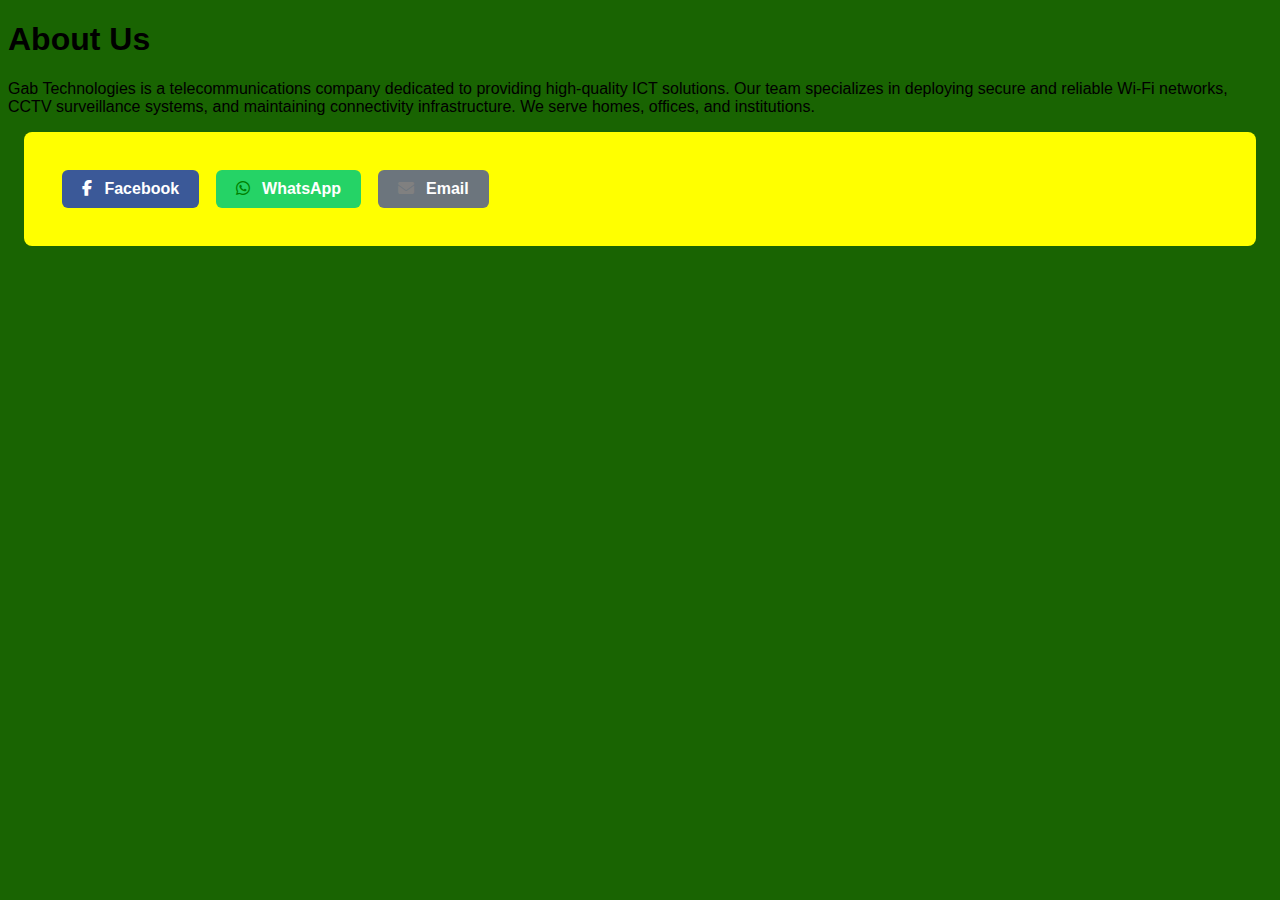
<file: about.html>
<!DOCTYPE html>
<html lang="en">
<head>
   <link rel="stylesheet" href="https://cdnjs.cloudflare.com/ajax/libs/font-awesome/6.5.0/css/all.min.css">
  <meta charset="UTF-8">
  <title>About - Gab Technologies</title>
  <link rel="stylesheet" href="style.css" />
</head>
<body>
  
  <h1>About Us</h1>
  <p>Gab Technologies is a telecommunications company dedicated to providing high-quality ICT solutions. Our team specializes in deploying secure and reliable Wi-Fi networks, CCTV surveillance systems, and maintaining connectivity infrastructure. We serve homes, offices, and institutions.<br>
  </p>
  <section><a href="https://www.facebook.com/gabtechnologies" class="social-btn facebook" target="_blank">
  <i class="fab fa-facebook-f"></i> Facebook</a>
<a href="https://whatsapp.com/channel/0029VbB5i0Q1SWsvcCAiLK2v" class="social-btn whatsapp" target="_blank">
  <i class="fab fa-whatsapp"></i> WhatsApp</a>
<a href="mailto:gabtechnologies@gmail.com" class="social-btn email">
  <i class="fas fa-envelope"></i> Email</a>
</section>
</body>
</html>
</file>
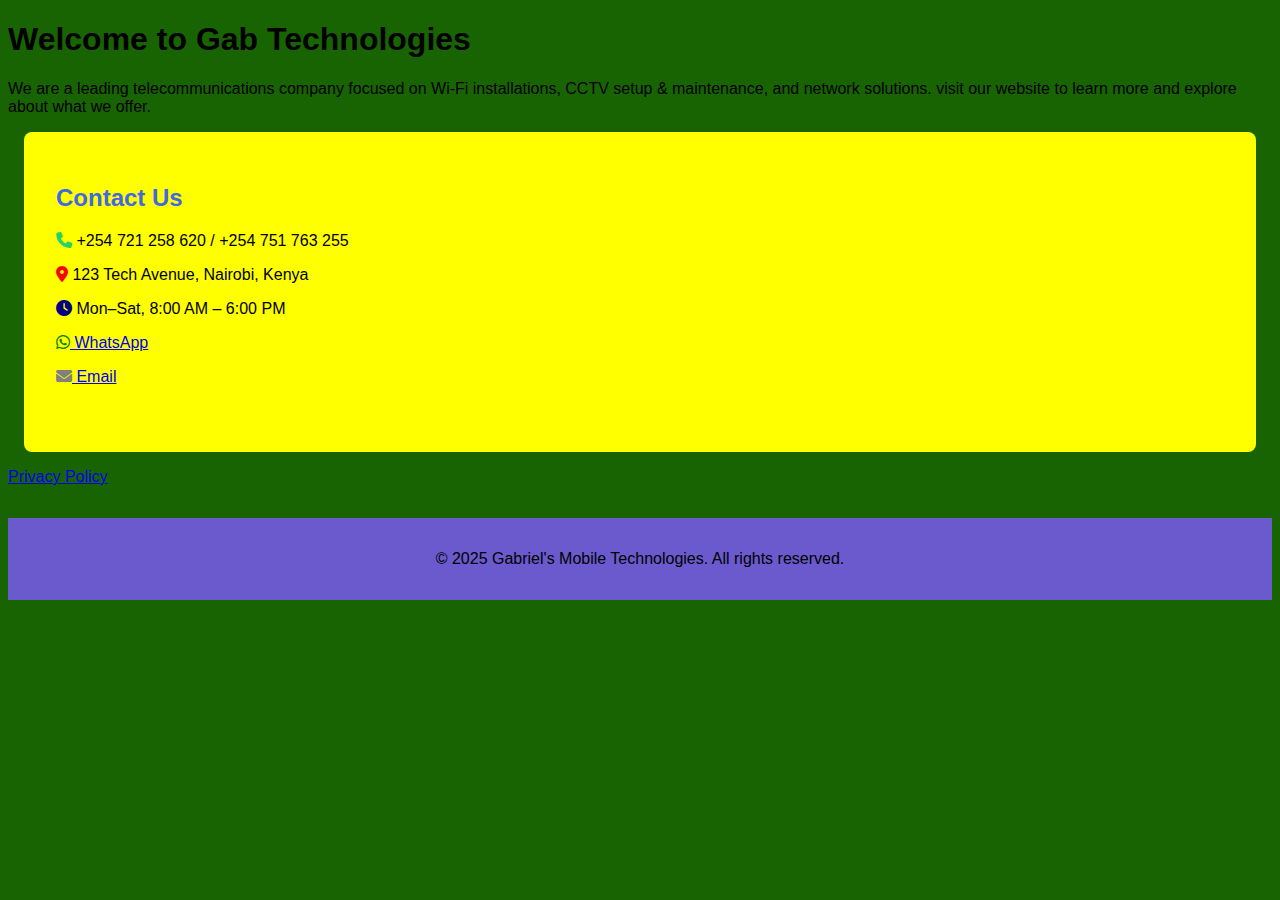
<file: home.html>
<!DOCTYPE html>
<html lang="en">
<head>
  <link rel="stylesheet" href="https://cdnjs.cloudflare.com/ajax/libs/font-awesome/6.5.0/css/all.min.css">
  <meta charset="UTF-8">
  <title>Home-GabMoTech</title>
  <link rel="stylesheet" href="style.css" />
</head>
<body>
  <h1>Welcome to Gab Technologies</h1>
  <p>We are a leading telecommunications company focused on Wi-Fi installations, CCTV setup & maintenance, and network solutions. visit our website to learn more and explore about what we offer.</p>
 <section id="contact">
    <h2>Contact Us</h2>
    <div class="contact-icons">
    <p><i class="fas fa-phone"></i> +254 721 258 620 / +254 751 763 255</p>
    <p><i class="fas fa-map-marker-alt"></i> 123 Tech Avenue, Nairobi, Kenya</p>
    <p><i class="fas fa-clock"></i> Mon–Sat, 8:00 AM – 6:00 PM</p>
    <p><a href="https://wa.me/0721258620"><i class="fab fa-whatsapp"></i><span style="font-size: 20;"></span>   WhatsApp</a></p>
    <p><a href="mailto:gabtechnologies@gmail.com"><i class="fas fa-envelope"></i><span style="font-size: 20;">  Email</span></a></p><br
  </div>
  </section>
  <div class="flex gap-6"><a class="text-sm text-gray-600 hover:text-blue-600" href="privacy.html">Privacy Policy</a></div>
  <footer>
    <p>&copy; 2025 Gabriel's Mobile Technologies. All rights reserved.</p>
  </footer>
</body>
</html>
</file>
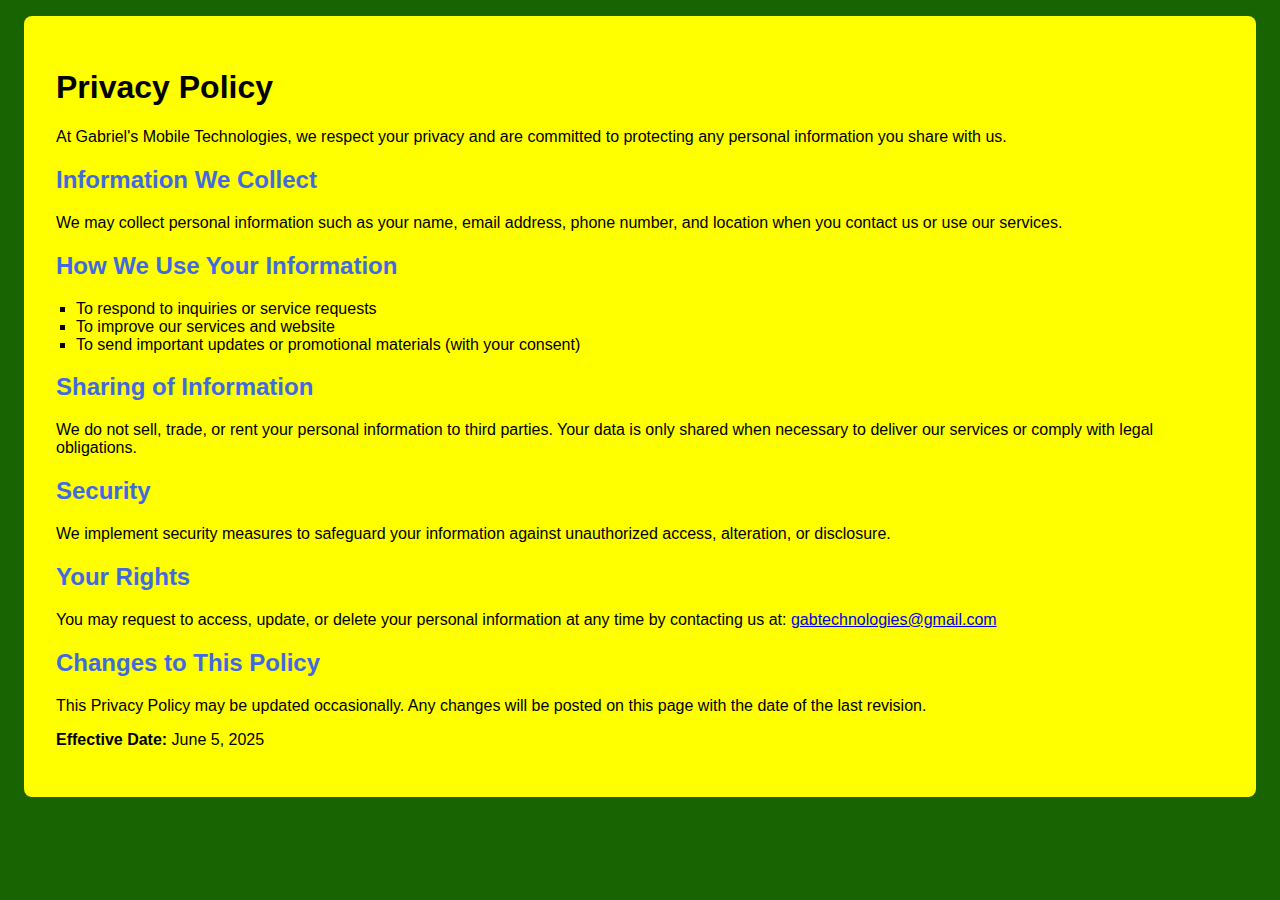
<file: privacy.html>
<!DOCTYPE html>
<html lang="en">
<head>
  <link rel="stylesheet" href="https://cdnjs.cloudflare.com/ajax/libs/font-awesome/6.5.0/css/all.min.css">
  <meta charset="UTF-8">
  <meta name="viewport" content="width=device-width, initial-scale=1.0">
  <title>Privacy Policy - Gabriel's Mobile Technologies</title>
  <link rel="stylesheet" href="style.css" />
  
</head>
<body>

  <section>
    <h1>Privacy Policy</h1>
    <p>At Gabriel's Mobile Technologies, we respect your privacy and are committed to protecting any personal information you share with us.</p>

    <h2>Information We Collect</h2>
    <p>We may collect personal information such as your name, email address, phone number, and location when you contact us or use our services.</p>

    <h2>How We Use Your Information</h2>
    <ul>
      <li>To respond to inquiries or service requests</li>
      <li>To improve our services and website</li>
      <li>To send important updates or promotional materials (with your consent)</li>
    </ul>

    <h2>Sharing of Information</h2>
    <p>We do not sell, trade, or rent your personal information to third parties. Your data is only shared when necessary to deliver our services or comply with legal obligations.</p>

    <h2>Security</h2>
    <p>We implement security measures to safeguard your information against unauthorized access, alteration, or disclosure.</p>

    <h2>Your Rights</h2>
    <p>You may request to access, update, or delete your personal information at any time by contacting us at: <a href="mailto:gabtechnologies.com">gabtechnologies@gmail.com</a></p>

    <h2>Changes to This Policy</h2>
    <p>This Privacy Policy may be updated occasionally. Any changes will be posted on this page with the date of the last revision.</p>

    <p><strong>Effective Date:</strong> June 5, 2025</p>
  </section>

</body>
</html>
</file>
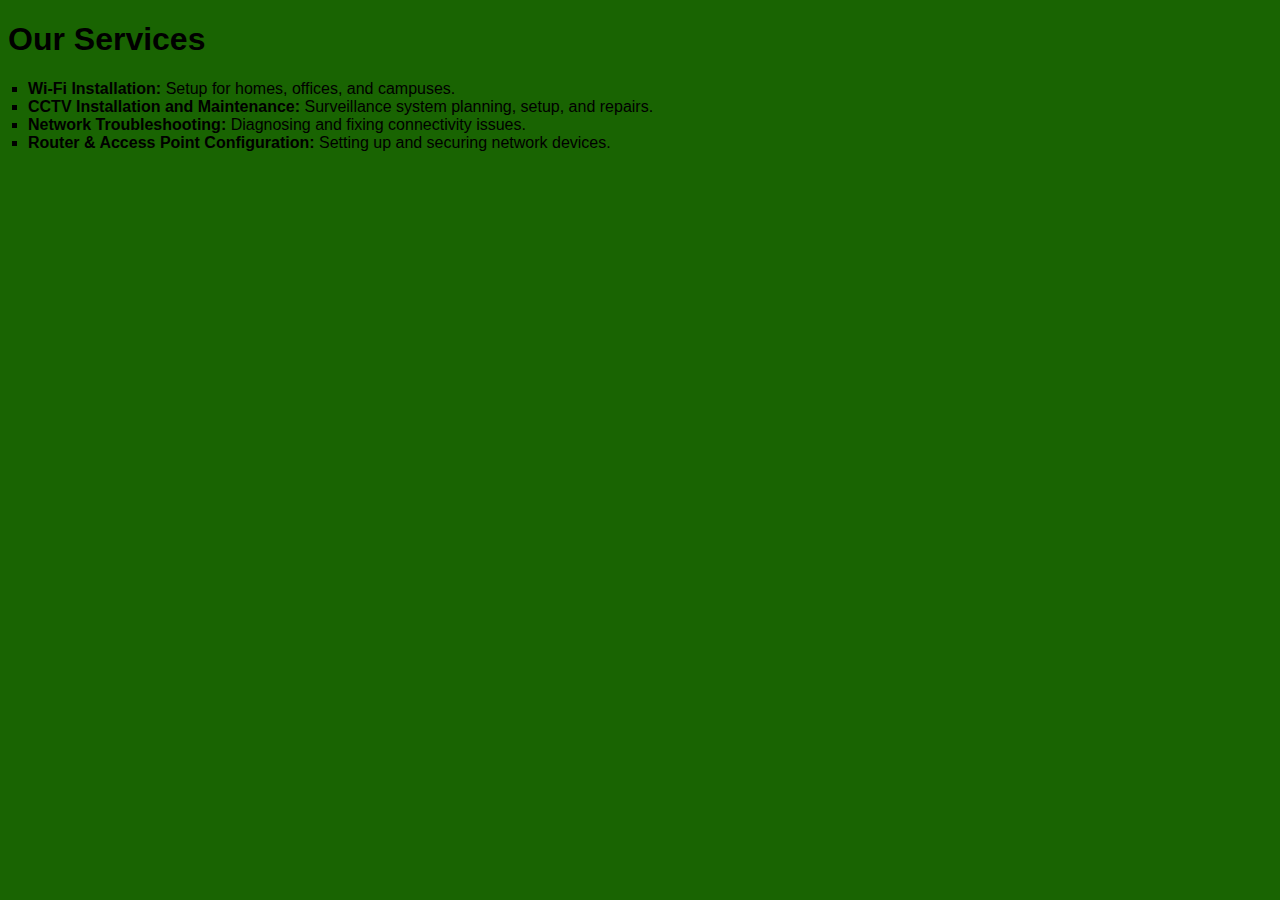
<file: services.html>
<!DOCTYPE html>
<html lang="en">
<head>
  <link rel="stylesheet" href="https://cdnjs.cloudflare.com/ajax/libs/font-awesome/6.5.0/css/all.min.css">
  <meta charset="UTF-8">
  <title>Services - Gabriel's Mobile Technologies</title>
  <link rel="stylesheet" href="style.css" />
</head>
<body>
  <h1>Our Services</h1>
  <ul>
    <li><strong>Wi-Fi Installation:</strong> Setup for homes, offices, and campuses.</li>
    <li><strong>CCTV Installation and Maintenance:</strong> Surveillance system planning, setup, and repairs.</li>
    <li><strong>Network Troubleshooting:</strong> Diagnosing and fixing connectivity issues.</li>
    <li><strong>Router & Access Point Configuration:</strong> Setting up and securing network devices.</li>
  </ul>
</body>
</html>
</file>
<file: style.css>
body {
  font-family: Arial, sans-serif;
  margin: 20;
  padding: 0;
  background: rgb(25, 100, 2);
  color: black;
  .large-text {
  font-size: 20px;}
   container {
      max-width: 800px;
      margin: auto;
      padding: 20px;
      background: skyblue;
      box-shadow: 0 2px 6px rgba(0,0,0,0.1);
      border-radius: 8px;
      margin-top: 20px;}

}
  header {
      background-color: skyblue;
      color: white;
      text-align: center;
      padding: 20px;
      font-size: 28px;
      font-weight: bold;
      display: inline-block;
    }
.logo {
  width: 400px;
  margin-top: 5px;
  margin-left: 5px;
  height: 300px;
}
section {
  padding: 2em;
  background: yellow;
  margin: 1em;
  border-radius: 8px;
  .large-text {
  font-size: 50px;
}

  color: black;
}
h1{color: black;}
h2 {
  color: royalblue;
}
ul {
  list-style-type: square;
  padding-left: 20px;
}
.gallery {
  display: flex;
  gap: 10px;
  flex-wrap: wrap;
  justify-content: flex-start;
}
.gallery figure {
  margin: 0;
  padding: 0;
  width: 200px;
  flex-grow: 1;
  flex: 11 calc(33.333%-10px);
  box-sizing: border-box;
}
.gallery img {
  width: 100%;
  border-radius: 4px;
}
.gallery figcaption {
  text-align: center;
  margin-top: 0.5em;
}
.social-links a {
  margin-right: 5px;
}
footer {
  background: slateblue;
  color: black;
  text-align: center;
  padding: 1em 0;
  margin-top: 2em;
}
nav button {
  margin: 5px;
  padding: 10px 20px;
  font-size: 16px;
  background-color: #020080;
  color: white;
  border: red;
  border-radius: 6px;
  cursor: pointer;
  display: inline-block;
}
.nav button:hover {
  background-color: #0066cc;
}
.social-btn :hover{
  background-color: white;
}

.facebook { background-color: #3b5998; }
.instagram {background-color: blueviolet;}
.x{ background-color: #1da1f2; }
.whatsapp { background-color: #25d366; }
.email { background-color: #6c757d; }
.social-btn {
  display: inline-block;
  padding: 10px 20px;
  margin: 6px;
  color: white;
  text-decoration: none;
  border-radius: 6px;
  font-weight: bold;
  font-size: 16px;
}

.social-btn i {
  margin-right: 8px;
}
.social-btn:hover{
  background-color: blueviolet;
}
.contact-icons
  .fa-phone {color: #25d366;}
  .fa-map-marker-alt{color: red;}
  .fa-clock {color: #020080;}
  .fa-whatsapp {color: green;}
  .fa-envelope {color: gray;
  }
  @media screen and (max-width: 600px) {
  .gallery { flex-direction: column; }
  nav button { width: 100%; margin-bottom: 10px; }
}
.review-card {
  border: 1px solid #ccc;
  padding: 1em;
  margin-bottom: 1em;
  border-radius: 8px;
  background-color: #f9f9f9;
}
</file>
